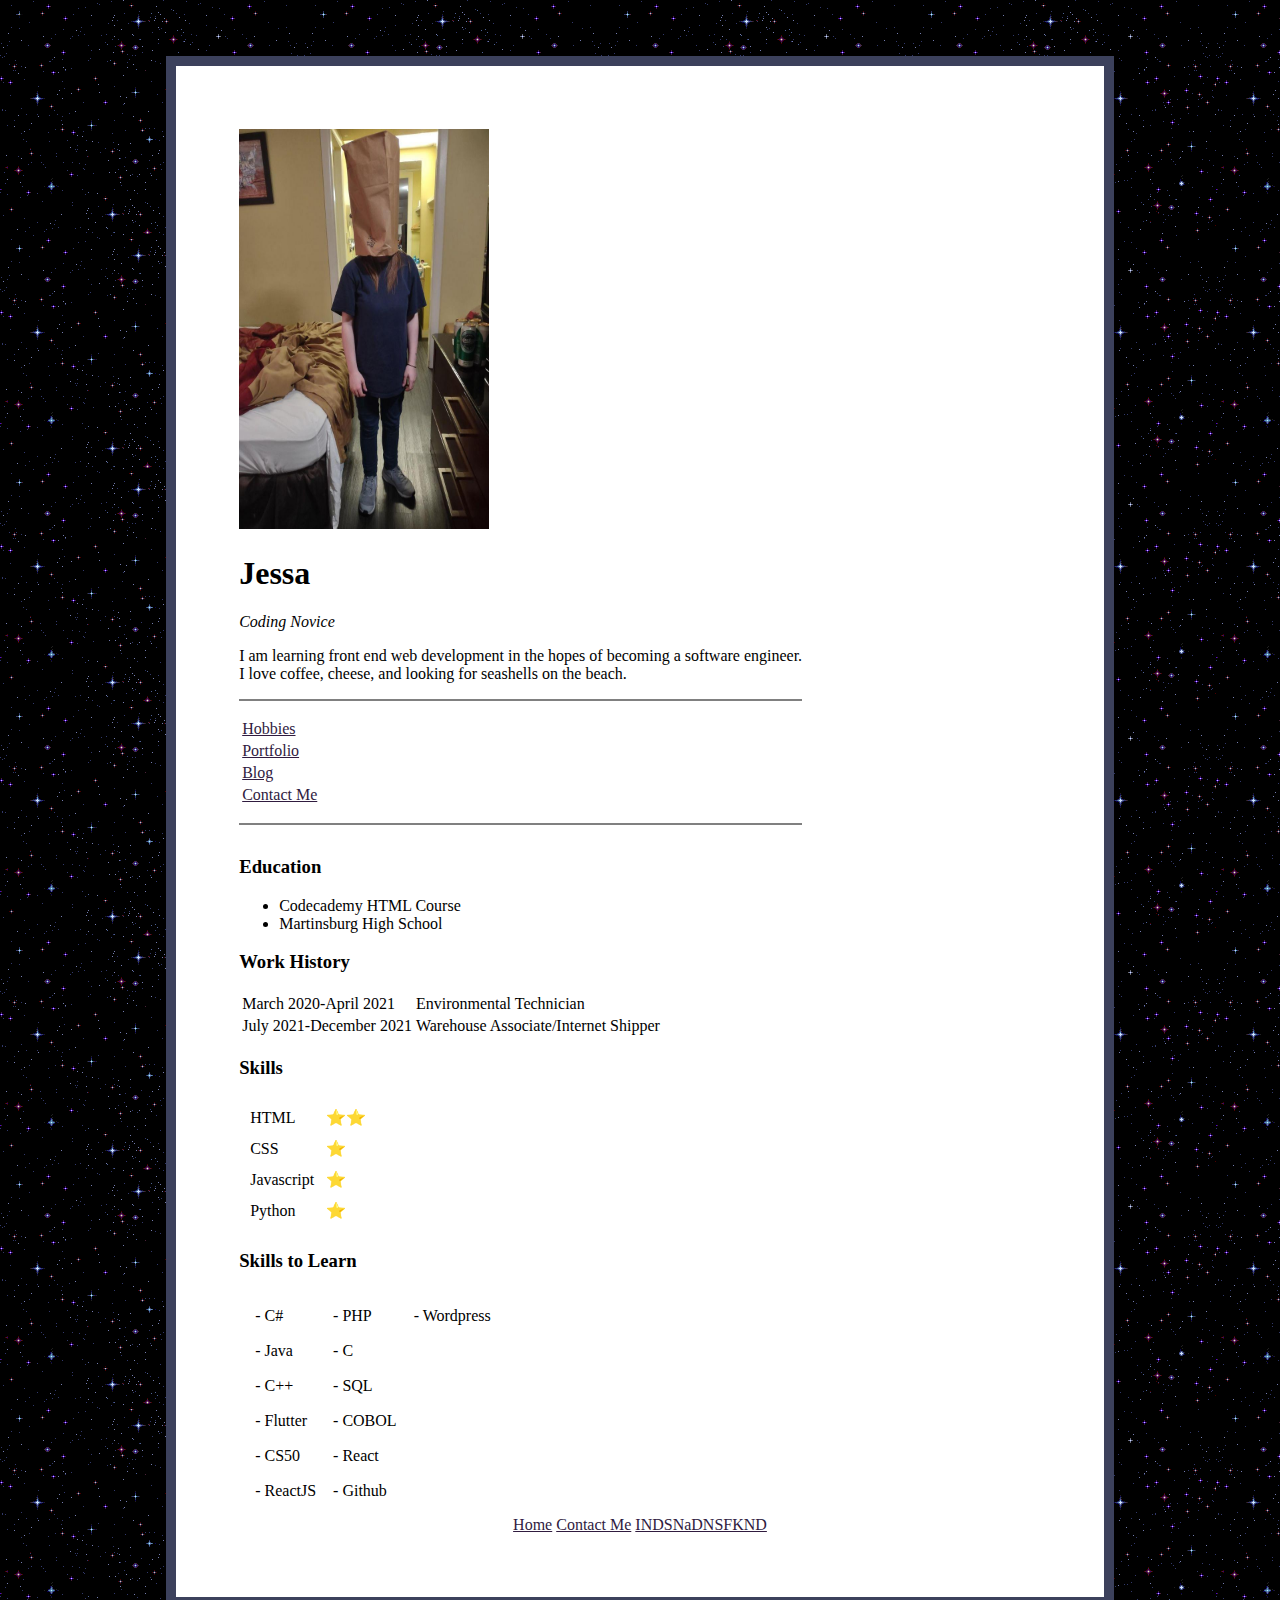
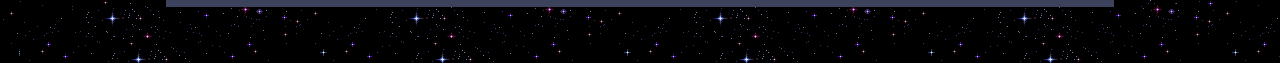
<file: index.html>
<!DOCTYPE html>

<html lang="en" dir="ltr">

<head>
  <style>
    body {
      background-image: url("images/star.gif")
    }
  </style>
  <meta charset="utf-8">
  <meta http-equiv="X-UA-Compatible" content="IE-edge">
  <meta name="viewport" content="width=device-width, initial-scale=1.0">
  <title>✨ Jessa's Personal Site ✨</title>
  <link rel="stylesheet" type="text/css" href="styles.css">
</head>
<a href="log-in.html" class="loginlink" style="color: black;">Log in</a>
<div class="container">

  <body>
    <div style="display:inline-block;vertical-align:top;">
      <a href="index.html">
      <img src="images/bagman.jpg" alt="me with bag on head" width="250" height="400" />
      </a>
    </div>
    <div style="display:inline-block;">
      <h1>Jessa</h1>
      <p>
        <em>Coding Novice</em>
      </p>
      <p>
        I am learning front end web development in the hopes of becoming a
        software engineer. <br />I love coffee, cheese, and looking for seashells on
        the beach.
      </p>
    <hr size="3" noshade />
    <p>
      <table>
        <tr>
          <td>
            <a href="hobbies.html">Hobbies</a>
          </td>
        </tr>
        <tr>
          <td>
            <a href="portfolio.html">Portfolio</a>
          </td>
        </tr>
        <tr>
          <td>
            <a href="https://atinyplantexplorer.tumblr.com" target="_blank" rel="noopener noreferrer">Blog</a>
          </td>
        </tr>
        <tr>
          <td>
            <a href="contact-info.html">Contact Me</a>
          </td>
        </tr>
      </table>
    </p>
    <hr size="3" noshade />
  </div>
    <h3>Education</h3>
    <ul>
      <li>Codecademy HTML Course</li>
      <li>Martinsburg High School</li>
    </ul>
    <p>
    <h3>Work History</h3>
    <table class="workTable">
      <tr>
        <td>
          March 2020-April 2021
        </td>
        <td>
          Environmental Technician
        </td>
      </tr>
      <tr>
        <td>
          July 2021-December 2021
        </td>
        <td>
          Warehouse Associate/Internet Shipper
        </td>
      </tr>
    </table>
    </p>
    <h3>Skills</h3>
    <p>
    <table cellspacing="10px">
      <tr>
        <td>
          HTML
        </td>
        <td>
          ⭐⭐
        </td>
      </tr>
      <tr>
        <td>
          CSS
        </td>
        <td>
          ⭐
        </td>
      </tr>
      <tr>
        <td>
          Javascript
        </td>
        <td>
          ⭐
        </td>
      </tr>
      <tr>
        <td>
          Python
        </td>
        <td>
          ⭐
        </td>
      </tr>
    </table>
    </p>
    <p>
    <h3>Skills to Learn</h3>
    <p class="skillsLearn">
      <table cellspacing="15px">
        <tr>
          <td>
            - C#
          </td>
          <td>
            - PHP
          </td>
          <td>
            - Wordpress
          </td>
        </tr>
        <tr>
          <td>
            - Java
          </td>
          <td>
            - C
          </td>
        </tr>
        <tr>
          <td>
            - C++
          </td>
          <td>
            - SQL
          </td>
        </tr>
        <tr>
          <td>
            - Flutter
          </td>
          <td>
            - COBOL
          </td>
        </tr>
        <tr>
          <td>
            - CS50
          </td>
          <td>
            - React
          </td>
        </tr>
        <tr>
          <td>
            - ReactJS
          </td>
          <td>
            - Github
          </td>
        </tr>
      </table>
    <footer>
      <center>
        <a href="index.html">Home</a>
        <a href="contact-info.html">Contact Me</a>
        <a href="social.html">INDSNaDNSFKND</a>
      </center>
    </footer>
  </body>
</div>
<a href="lmao.html" style="color: black;">lmao</a>
</html>
</file>
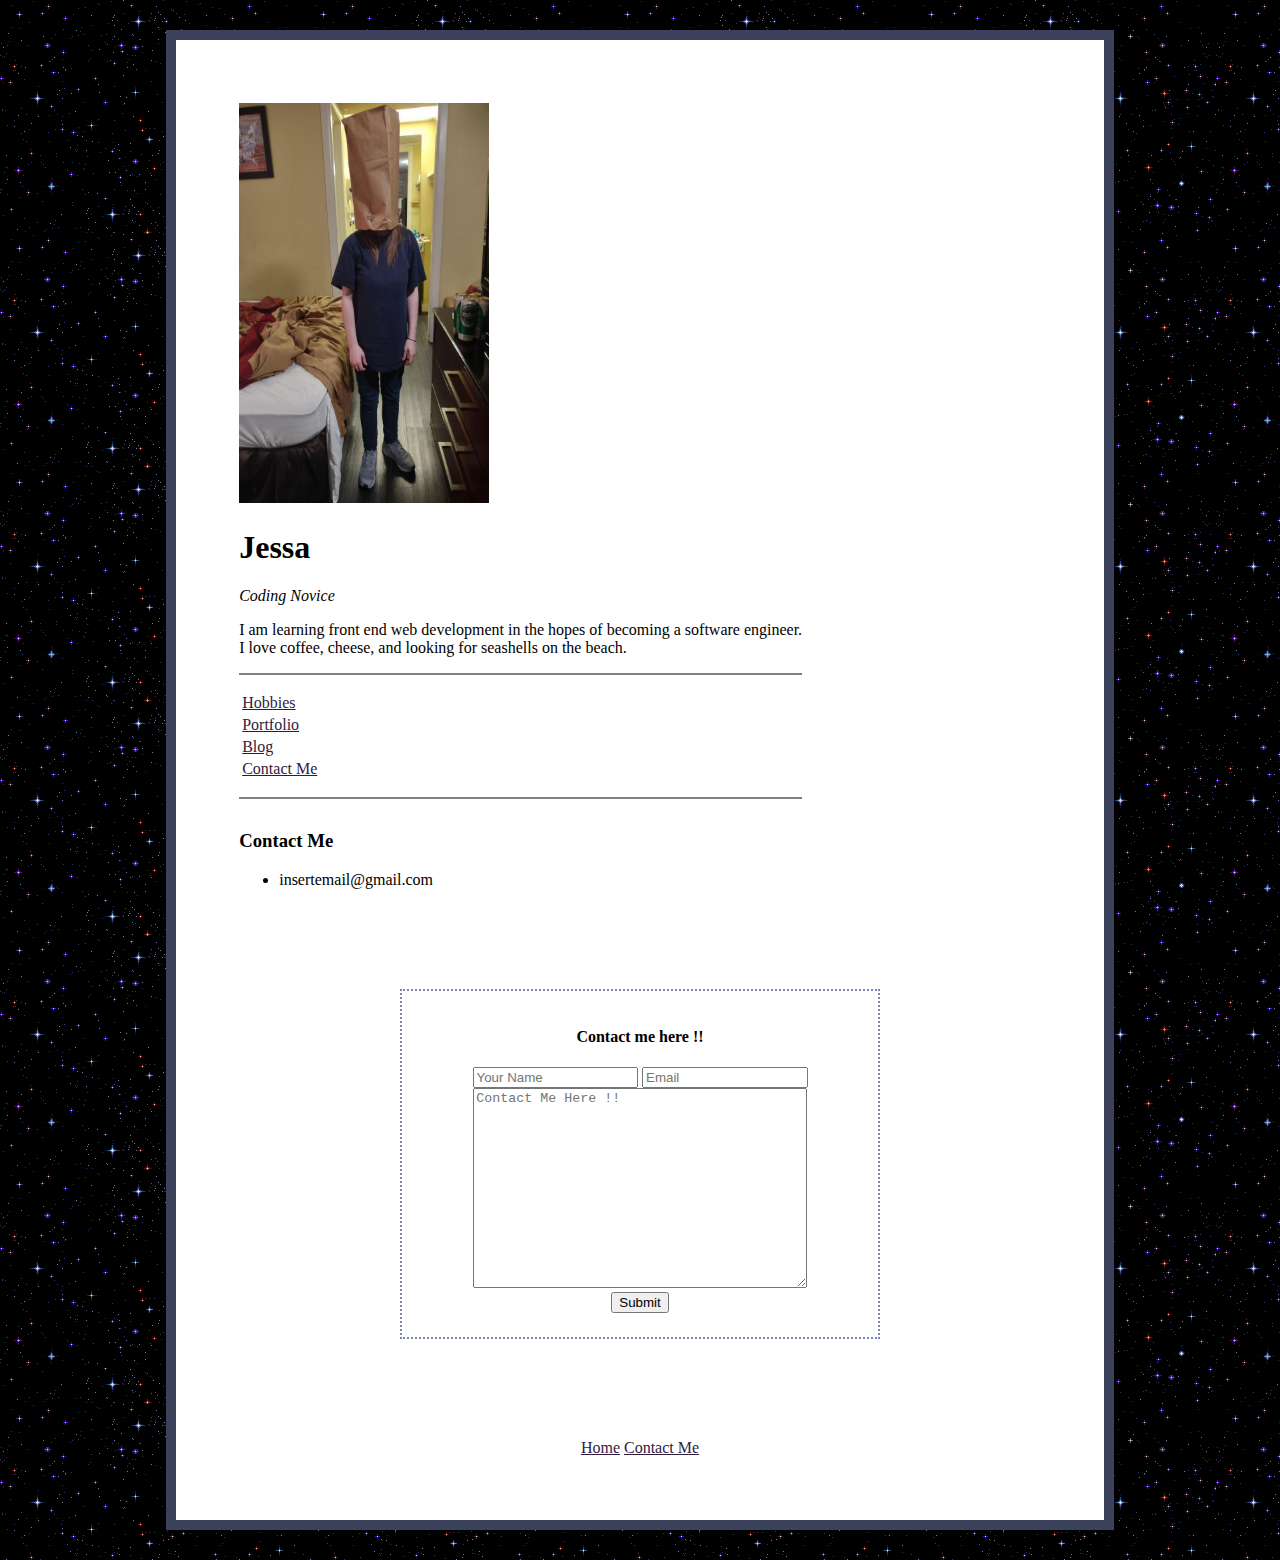
<file: contact-info.html>
<!DOCTYPE html>
<html lang="en" dir="ltr">

<head>
  <style>
    body {
      background-image: url("images/star.gif")
    }
  </style>
  <meta charset="utf-8">
  <meta http-equiv="X-UA-Compatible" content="IE-edge">
  <meta name="viewport" content="width=device-width, initial-scale=1.0">
  <title>✨ Jessa's Personal Site ✨</title>
  <link rel="stylesheet" type="text/css" href="styles.css">
</head>

<div class="container">

  <body>
    <div style="display:inline-block;vertical-align:top;">
      <a href="index.html">
        <img src="images/bagman.jpg" alt="me with bag on head" width="250" height="400" />
      </a>
    </div>
    <div style="display:inline-block;">
      <h1>Jessa</h1>
      <p>
        <em>Coding Novice</em>
      </p>
      <p>
        I am learning front end web development in the hopes of becoming a
        software engineer. <br />I love coffee, cheese, and looking for seashells on
        the beach.
      </p>
      <hr size="3" noshade />
      <p>
      <table>
        <tr>
          <td>
            <a href="hobbies.html">Hobbies</a>
          </td>
        </tr>
        <tr>
          <td>
            <a href="portfolio.html">Portfolio</a>
          </td>
        </tr>
        <tr>
          <td>
            <a href="https://atinyplantexplorer.tumblr.com" target="_blank" rel="noopener noreferrer">Blog</a>
          </td>
        </tr>
        <tr>
          <td>
            <a href="contact-info.html">Contact Me</a>
          </td>
        </tr>
      </table>
      </p>
      <hr size="3" noshade />
    </div>
    <h3>Contact Me</h3>
    <ul>
      <li>insertemail@gmail.com</li>
    </ul>

    <div class="contactBox">
      <center>
      <h4>Contact me here !!</h4>
      <form>
        <input type="text" class="nameform" placeholder="Your Name">
        <input type="text" class="emailform" placeholder="Email">
        <br>
        <textarea class="contactform" placeholder="Contact Me Here !!" maxlength="800" role="textbox" aria-multiline="true"></textarea>
        <br>
          <input type="submit">
        </center>
      </form>
    </div>


  </body>
  <footer>
    <center>
      <a href="index.html">Home</a>
      <a href="contact-info.html">Contact Me</a>
    </center>
  </footer>
</div>

</html>
</file>
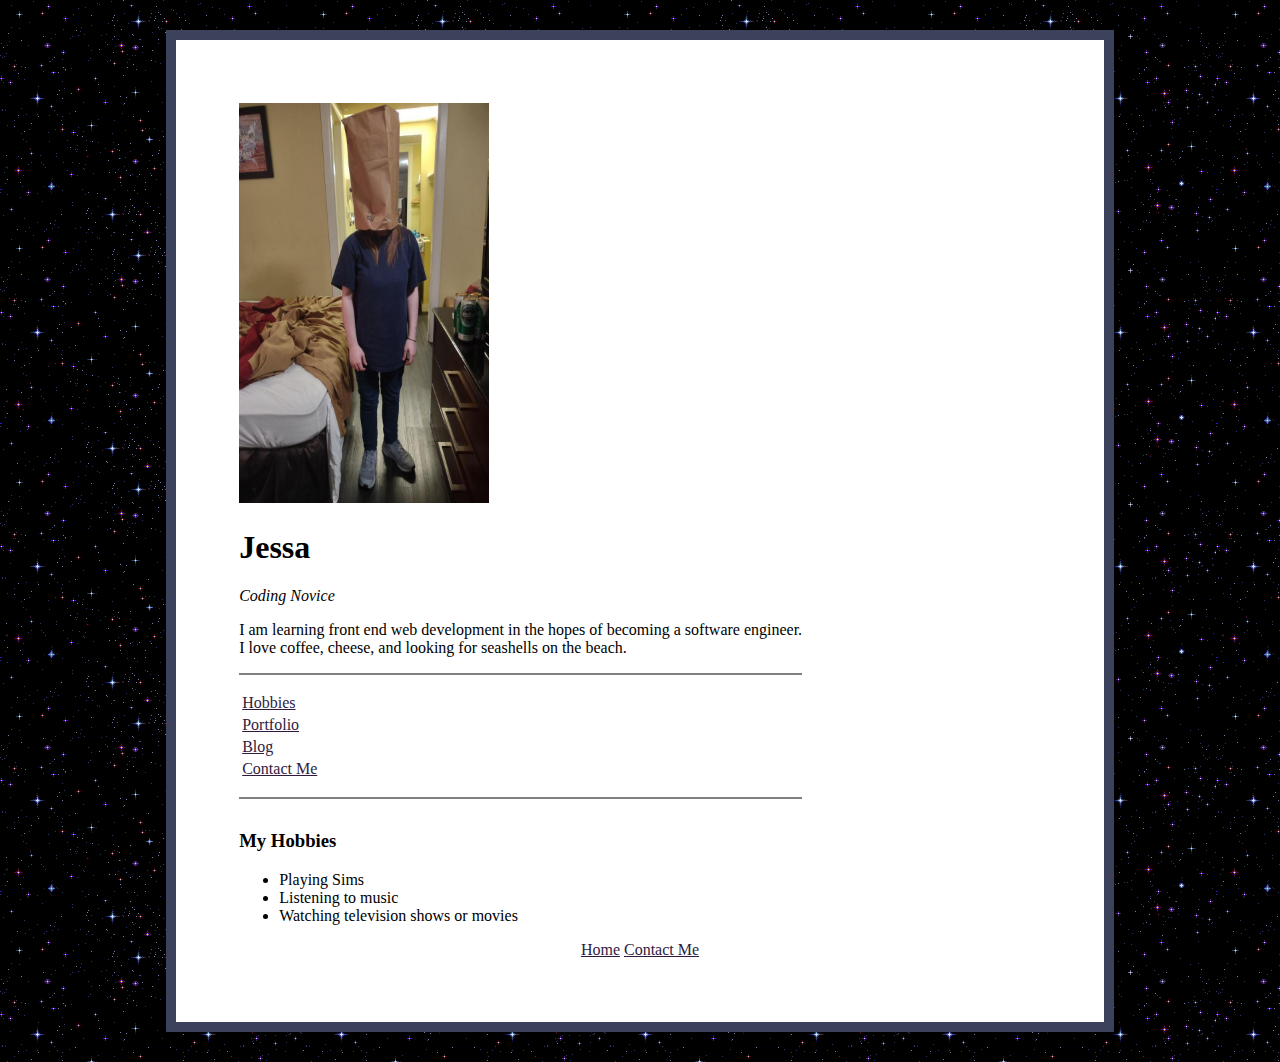
<file: hobbies.html>
<!DOCTYPE html>
<html lang="en" dir="ltr">
  <head>
    <style>
      body {
        background-image: url("images/star.gif")
      }
    </style>
    <meta charset="utf-8">
    <meta http-equiv="X-UA-Compatible" content="IE-edge">
    <meta name="viewport" content="width=device-width, initial-scale=1.0">
    <title>✨ Jessa's Personal Site ✨</title>
    <link rel="stylesheet" type="text/css" href="styles.css">
  </head>

<div class="container">
  <body>
    <div style="display:inline-block;vertical-align:top;">
      <a href="index.html">
      <img src="images/bagman.jpg" alt="me with bag on head" width="250" height="400" />
      </a>
    </div>
    <div style="display:inline-block;">
      <h1>Jessa</h1>
      <p>
        <em>Coding Novice</em>
      </p>
      <p>
        I am learning front end web development in the hopes of becoming a
        software engineer. <br />I love coffee, cheese, and looking for seashells on
        the beach.
      </p>
    <hr size="3" noshade />
    <p>
      <table>
        <tr>
          <td>
            <a href="hobbies.html">Hobbies</a>
          </td>
        </tr>
        <tr>
          <td>
            <a href="portfolio.html">Portfolio</a>
          </td>
        </tr>
        <tr>
          <td>
            <a href="https://atinyplantexplorer.tumblr.com" target="_blank" rel="noopener noreferrer">Blog</a>
          </td>
        </tr>
        <tr>
          <td>
            <a href="contact-info.html">Contact Me</a>
          </td>
        </tr>
      </table>
    </p>
    <hr size="3" noshade />
  </div>
    <h3>My Hobbies</h3>
    <ul>
      <li>Playing Sims</li>
      <li>Listening to music</li>
      <li>Watching television shows or movies</li>
    </ul>

  </body>
  <footer>
    <center>
    <a href="index.html">Home</a>
    <a href="contact-info.html">Contact Me</a>
  </center>
  </footer>
</div>
</html>
</file>
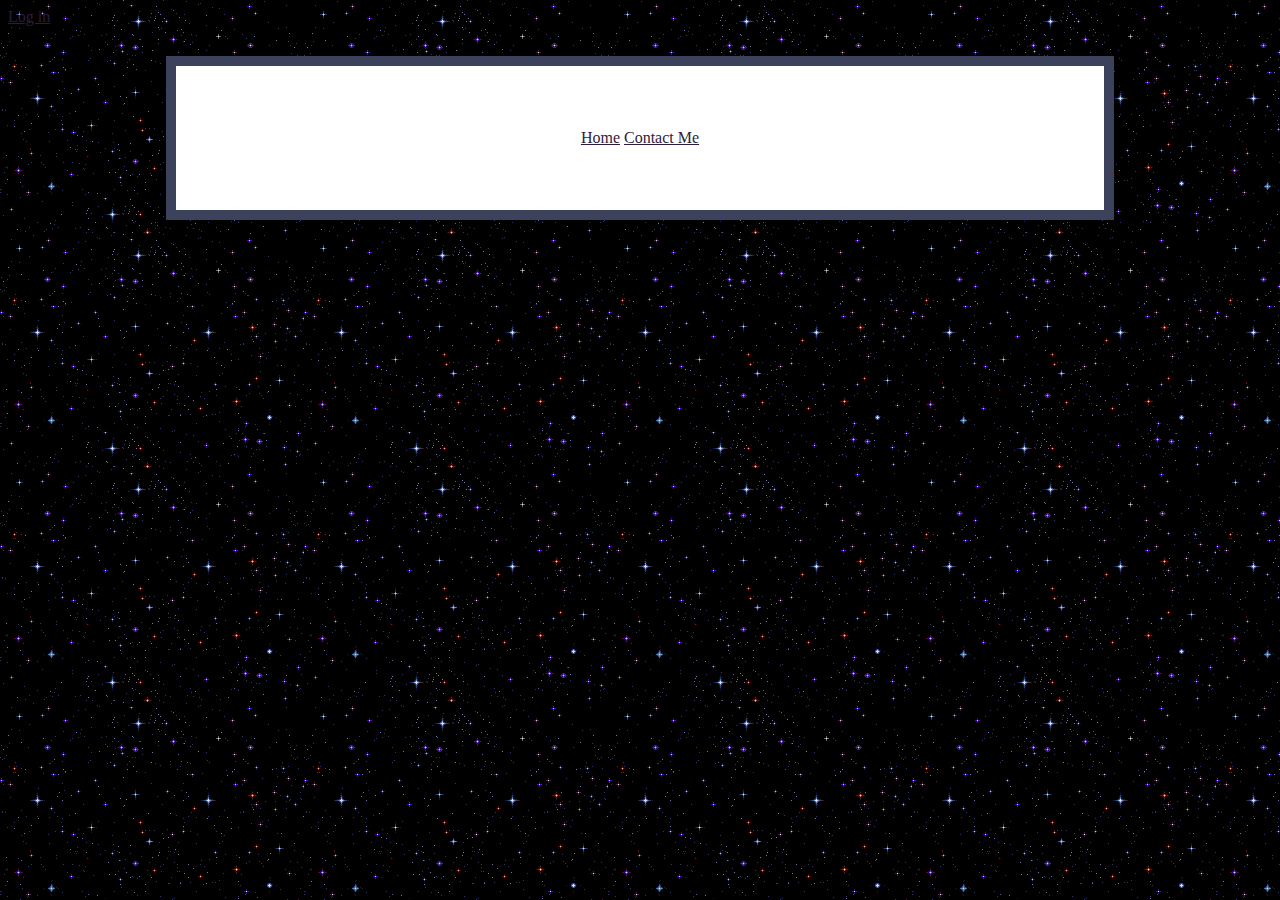
<file: lmao.html>
<!DOCTYPE html>

<html lang="en" dir="ltr">

<head>
  <style>
    body {
      background-image: url("images/star.gif")
    }
  </style>
  <meta charset="utf-8">
  <meta http-equiv="X-UA-Compatible" content="IE-edge">
  <meta name="viewport" content="width=device-width, initial-scale=1.0">
  <title>✨ Jessa's Personal Site ✨</title>
  <link rel="stylesheet" href="styles.css">
</head>
<a href="log-in.html" id="login">Log in</a>
<div class="container">

  <body>


  </body>
  <footer>
    <center>
      <a href="index.html">Home</a>
      <a href="contact-info.html">Contact Me</a>
    </center>
  </footer>
</div>

</html>
</file>
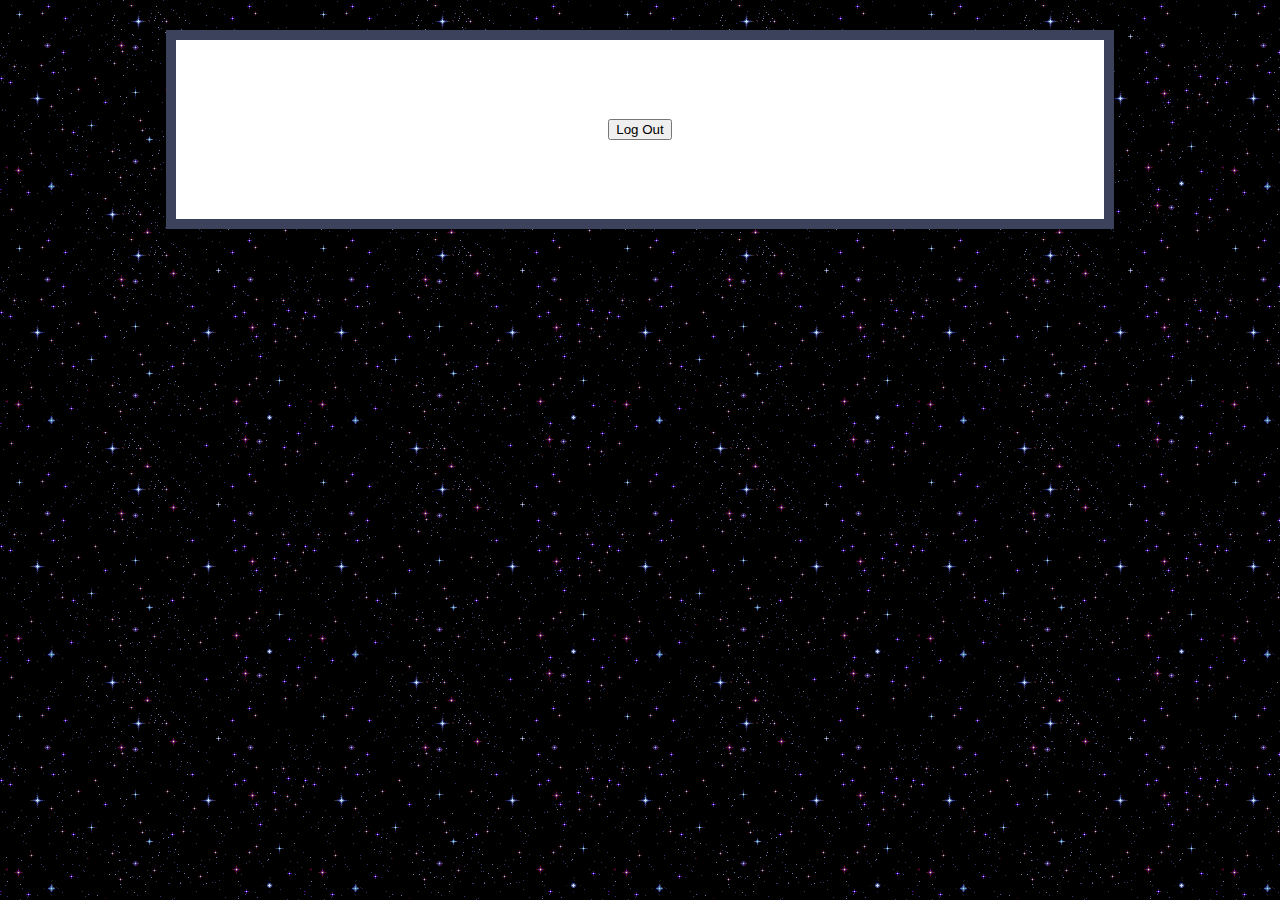
<file: messages.html>
<!DOCTYPE html>

<html lang="en" dir="ltr">

<head>
  <style>
    body {
      background-image: url("images/star.gif")
    }
  </style>
  <meta charset="utf-8">
  <meta http-equiv="X-UA-Compatible" content="IE-edge">
  <meta name="viewport" content="width=device-width, initial-scale=1.0">
  <title>✨ Jessa's Personal Site ✨</title>
  <link rel="stylesheet" type="text/css" href="styles.css">
</head>
<div class="container">

  <body>
    <p>
      <center>
        <button type="submit" id="logout" value="logout" name="logout" onclick="location.href = 'index.html';">Log Out</button>
      </center>
    </p>

  </body>
  <footer>

  </footer>
</div>

</html>
</file>
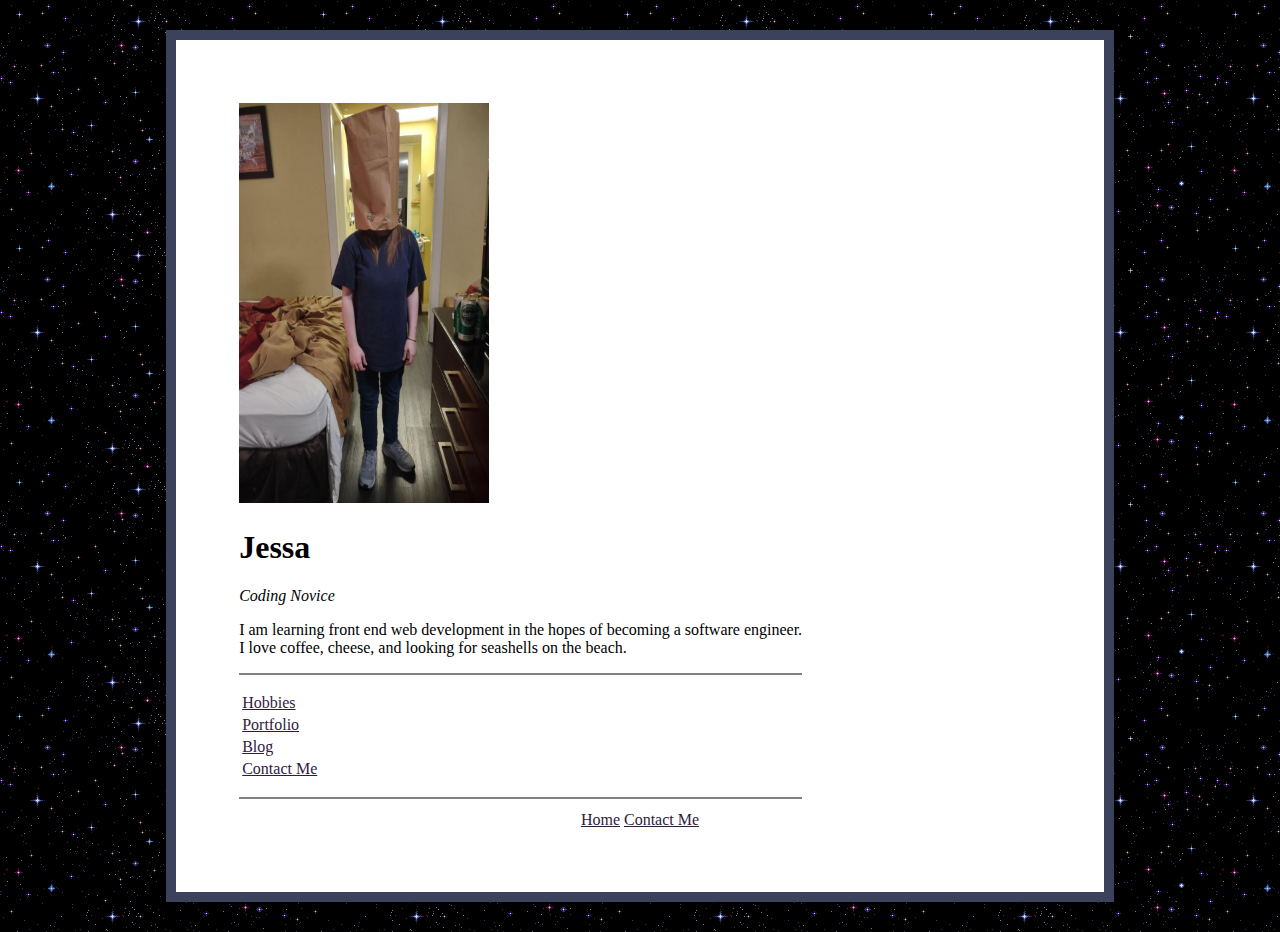
<file: portfolio.html>
<!DOCTYPE html>

<html lang="en" dir="ltr">

<head>
  <style>
    body {
      background-image: url("images/star.gif")
    }
  </style>
  <meta charset="utf-8">
  <meta http-equiv="X-UA-Compatible" content="IE-edge">
  <meta name="viewport" content="width=device-width, initial-scale=1.0">
  <title>✨ Jessa's Personal Site ✨</title>
  <link rel="stylesheet" type="text/css" href="styles.css">
</head>
<div class="container">

  <body>
    <div style="display:inline-block;vertical-align:top;">
      <a href="index.html">
      <img src="images/bagman.jpg" alt="me with bag on head" width="250" height="400" />
      </a>
    </div>
    <div style="display:inline-block;">
      <h1>Jessa</h1>
      <p>
        <em>Coding Novice</em>
      </p>
      <p>
        I am learning front end web development in the hopes of becoming a
        software engineer. <br />I love coffee, cheese, and looking for seashells on
        the beach.
      </p>
    <hr size="3" noshade />
    <p>
      <table>
        <tr>
          <td>
            <a href="hobbies.html">Hobbies</a>
          </td>
        </tr>
        <tr>
          <td>
            <a href="portfolio.html">Portfolio</a>
          </td>
        </tr>
        <tr>
          <td>
            <a href="https://atinyplantexplorer.tumblr.com" target="_blank" rel="noopener noreferrer">Blog</a>
          </td>
        </tr>
        <tr>
          <td>
            <a href="contact-info.html">Contact Me</a>
          </td>
        </tr>
      </table>
    </p>
    <hr size="3" noshade />
  </div>

  </body>
  <footer>
    <center>
    <a href="index.html">Home</a>
    <a href="contact-info.html">Contact Me</a>
  </center>
  </footer>
  </div>
</html>
</file>
<file: styles.css>
/*foundation*/
*, *:before, *:after {
  box-sizing: border-box;
}

code {
  background: #eee;
  padding: 2px 5px;
  font-size: 90%;
  border: 1px solid #ccc;
  margin: 0 2px;
}

.container {
  background: white;
  border: 10px solid #3C415C;
  margin: 30px auto;
  padding: 5%;
  width: 75%;
}


a {
  color: #301B3F;
}
a:visited {
  color: #301B3F;
}
a:hover {
  color: #c33;
}
/*foundation end*/

/*index*/
.workTable table {
  border: 2px solid grey;
}

/*contact-info*/
.contactBox {
  background: white;
  border: 2px dotted #7A86B6;
  margin: 100px auto;
  padding: 2%;
  height: 350px;
  width: 60%;
}

.nameform {
  width: 37.2%;
}

.emailform {
  width: 37.2%;
}

.contactform {
  height: 200px;
  width: 75%;
}
/*contact-info end*/

/* 2 pictures in a row login page*/
.row {
  display: flex;
}
.column {
  flex: 50%;
  padding: 5px;
}
/* end */

.loginlink {
  color: black;
}
/*end login page*/
</file>
